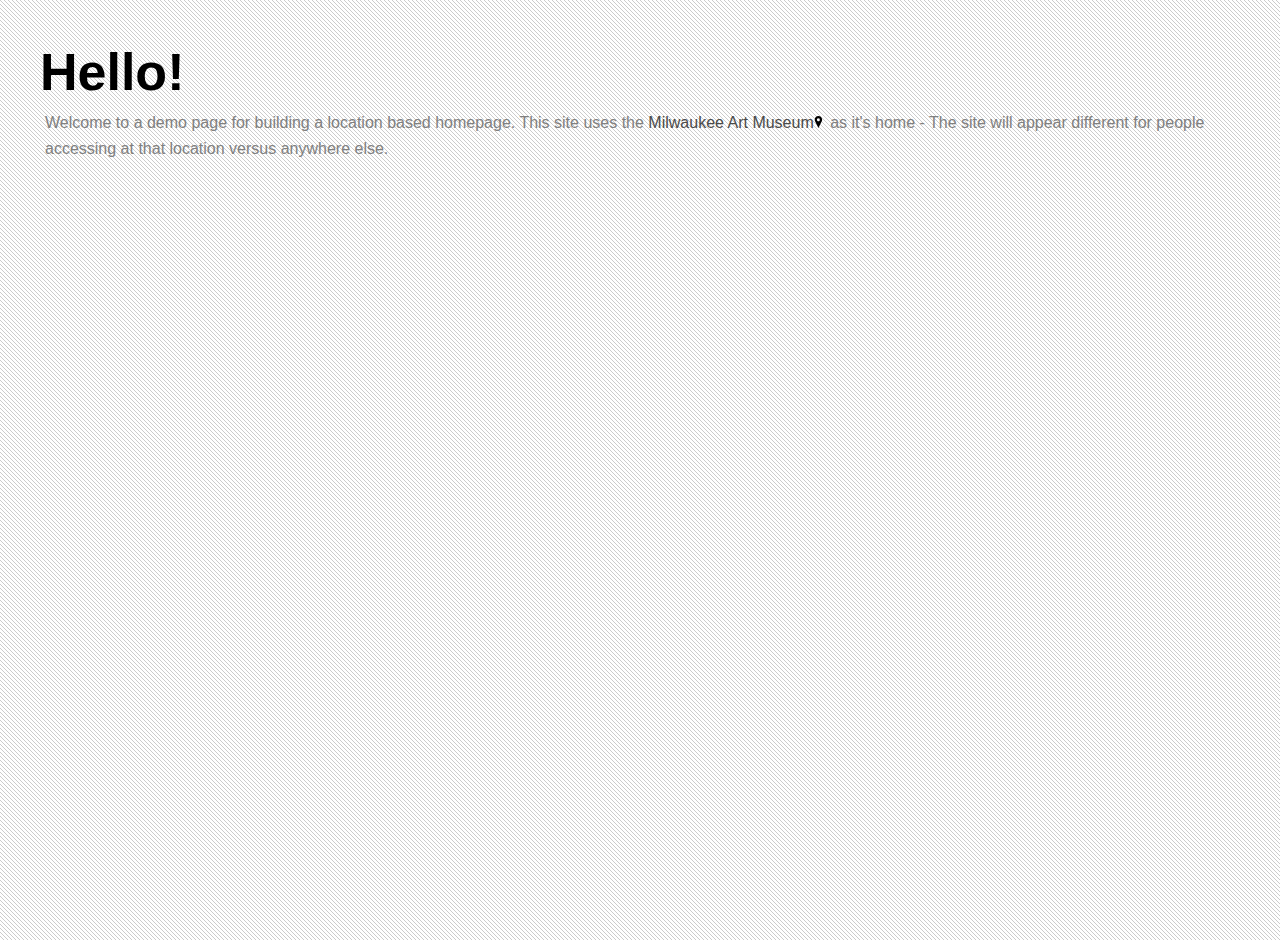
<file: index.html>
<!DOCTYPE html>
<html lang="en">
<head> 
<meta http-equiv="Content-Type" content="text/html; charset=utf-8" />
<title>THE INTERACTIVE PROJECT</title>
<meta name="description" content="Demo site for location changing homepage" />
<meta name="keywords" content="location, interactive, Massie" />
<meta name="viewport" content="width=500" />
<link rel="stylesheet" href="main.css" type="text/css" />
<script src="js/modernizr.custom.21881.js"></script>


<script type="text/javascript">
  navigator.geolocation.getCurrentPosition(showPosition);

  function showPosition(position) {
  if (position.coords.latitude === 43.0402778 && position.coords.longitude === -87.8972222) { //GPS = Milwauke Art Museum
  window.open("local.html","_self"); //Redirect to a welcome page for onsite visitors
  } else {
  window.open("yay.html","_self"); //Stays on normal homepage - Making page not-'index.html' just for testing
  }
}
  function errorCallback(error) {
    switch(error.code) {
      case error.TIMEOUT:
        // Quick fallback when no cached position exists at all.
        doFallback();
        // Acquire a new position object.
        navigator.geolocation.getCurrentPosition(successCallback, errorCallback);
        break;};
  }
  </script>

</head>
<body>

  <h1>Hello!</h1>
  <p>Welcome to a demo page for building a location based homepage. This site uses the <a class="map" href="http://maps.google.com/maps?oe=utf-8&rls=org.mozilla:en-US:official&client=firefox-a&um=1&ie=UTF-8&q=milwaukee+art+museum&fb=1&gl=us&hq=milwaukee+art+museum&cid=0,0,16056203038063993501&sa=X&ei=JlOoUJ3DHurcyQH-y4CwDw&ved=0CJwBEPwSMAA">Milwaukee Art Museum</a> as it's home - The site will appear different for people accessing at that location versus anywhere else.</p>

</body>
</html>
</file>
<file: main.css>
* {
	margin: 0;
}

html {
	color: gray;
	font-family: "Helvetica Neue", "Helvetica", Arial, Verdana, sans-serif;
	height: 100%;
}

body {
	background-image: url(../img/stripes.gif);
	background-repeat: repeat;
	height: 100%;
	margin: 40px;
}

h1 {
	 font-family: sans-serif;
	 font-size: 52px;
	 line-height: 65px;
	 color: black;
}

p {
	padding: 5px;
	line-height: 26px;
}

a.map:link, a.map:visited {
	background-image: url(img/maps.svg);
	background-repeat: no-repeat;
	background-position: center right;
	background-size: 7%;
	text-decoration: none;
	color: #4A4A4A;
	padding-right:12px}a.noexternal{;
	padding-right:initial !important;
	background:none !important}figure>;
}

a.map:hover {
	color: white;
	background-color: #FB01FB;
}

#report {
	color: #10C1F2;
}
</file>
